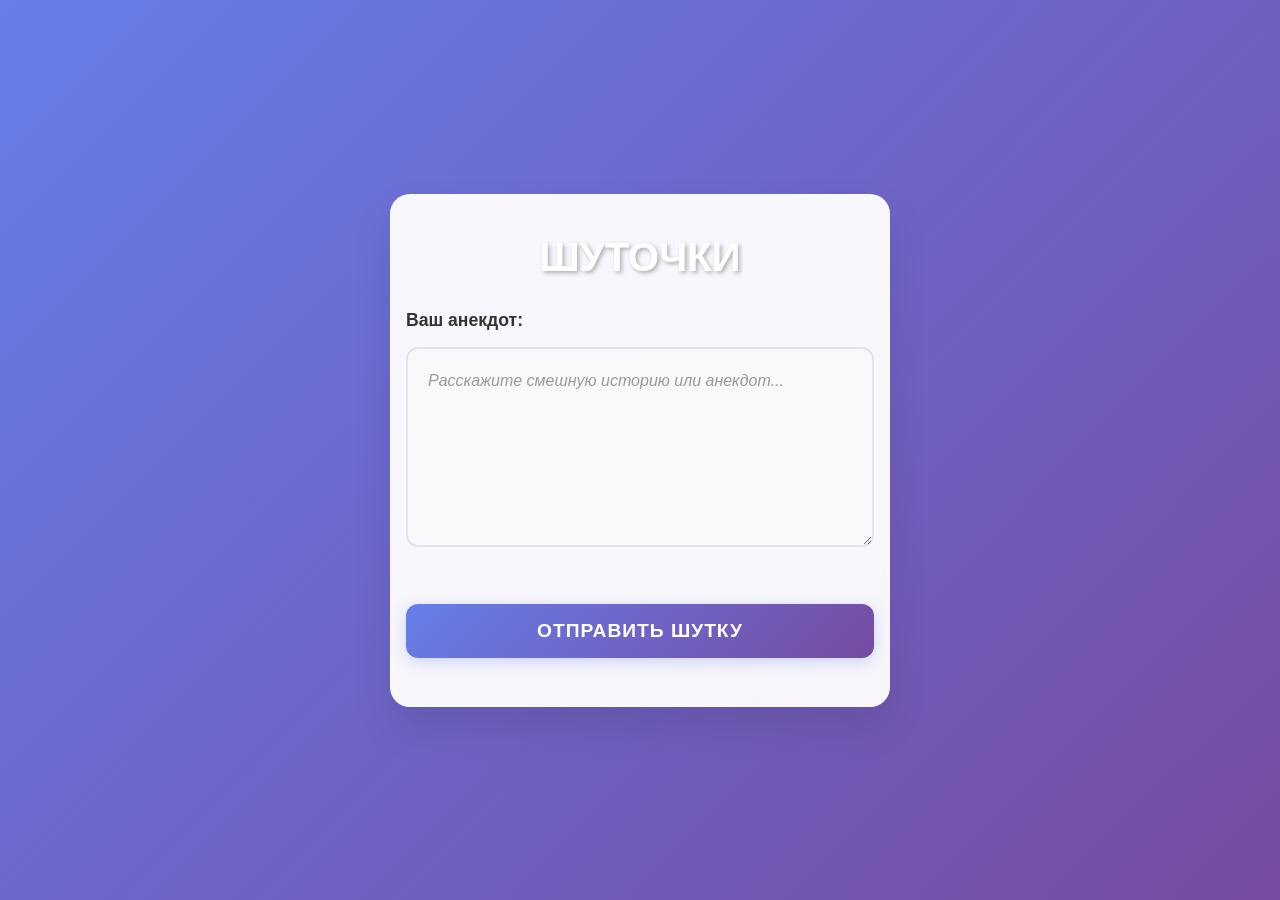
<file: Index.html>
<!DOCTYPE html>
<html lang="ru">
<head>
    <link rel="stylesheet" href="style.css">
    <meta charset="UTF-8">
    <meta name="viewport" content="width=device-width, initial-scale=1.0, viewport-fit=cover">
    <title>ШУТОЧКИ</title>
    <style>
        * {
            margin: 0;
            padding: 0;
            box-sizing: border-box;
        }
        
        html, body {
            width: 100%;
            height: 100%;
            overflow-x: hidden;
            font-family: 'Arial', sans-serif;
        }
        
        .page {
            min-height: 100vh;
            background: linear-gradient(135deg, #667eea 0%, #764ba2 100%);
            color: white;
            display: flex;
            align-items: center;
            justify-content: center;
            padding: 20px;
            padding: 
                max(20px, env(safe-area-inset-top)) 
                max(20px, env(safe-area-inset-right)) 
                max(20px, env(safe-area-inset-bottom)) 
                max(20px, env(safe-area-inset-left));
        }

        .form-title {
            text-align: center;
            font-size: 2.5em;
            margin-bottom: 30px;
            text-shadow: 2px 2px 4px rgba(0,0,0,0.3);
            color: white;
        }
    </style>
</head>
<body>
    <div class="page">
        <div class="form-wrapper">
            <h1 class="form-title">ШУТОЧКИ</h1>
            <form action="https://formspree.io/f/mvgebrlb" method="POST">
                <div class="form-group">
                    <label for="message">Ваш анекдот:</label>
                    <textarea id="message" name="message" required placeholder="Расскажите смешную историю или анекдот..."></textarea>
                </div>
                
                <button type="submit">ОТПРАВИТЬ ШУТКУ</button>
            </form>
        </div>
    </div>
</body>
</html>
</file>
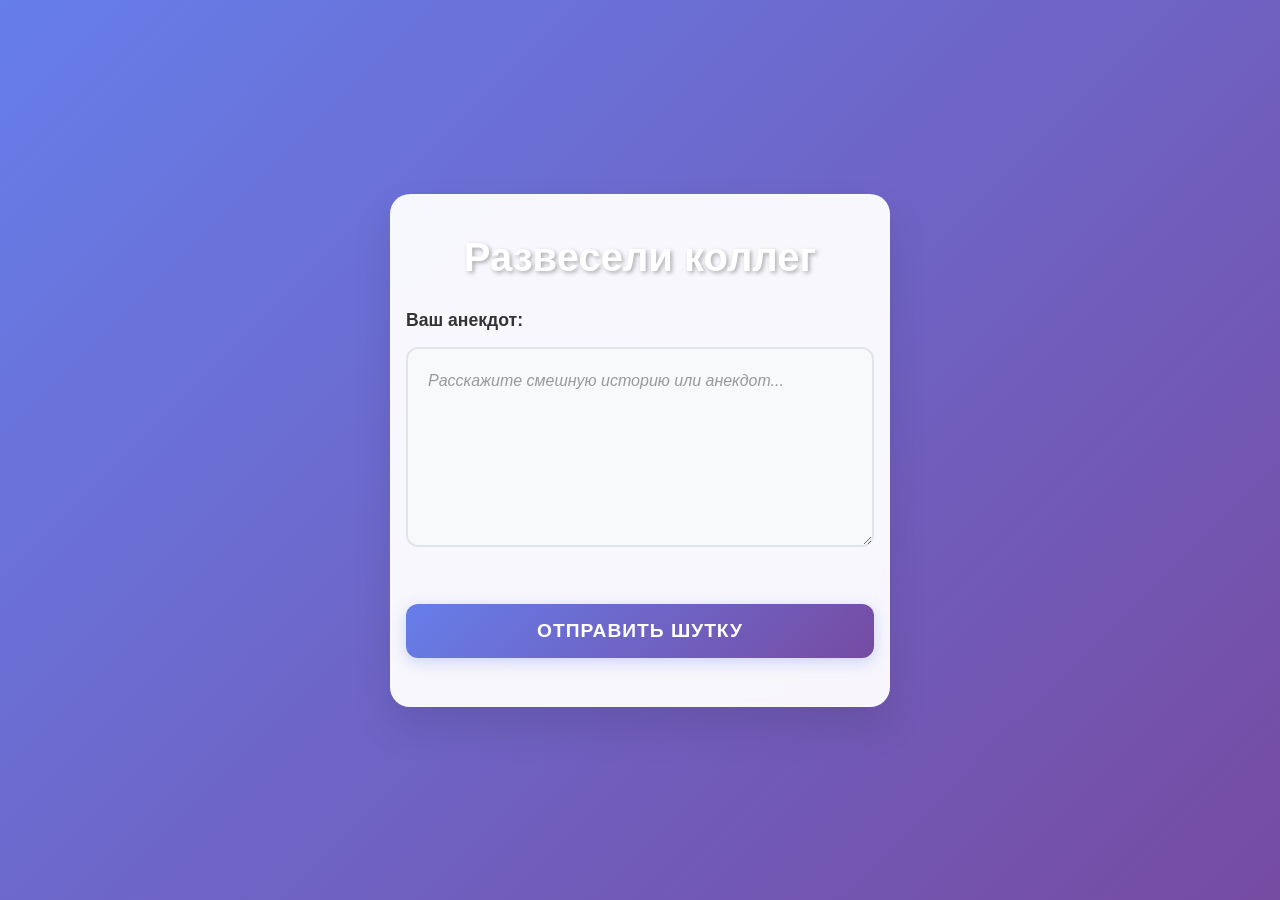
<file: index.html>
<!DOCTYPE html>
<html lang="ru">
<head>
    <link rel="stylesheet" href="style.css">
    <meta charset="UTF-8">
    <meta name="viewport" content="width=device-width, initial-scale=1.0, viewport-fit=cover">
    <title>Развесели коллег</title>
    <style>
        * {
            margin: 0;
            padding: 0;
            box-sizing: border-box;
        }
        
        html, body {
            width: 100%;
            height: 100%;
            overflow-x: hidden;
            font-family: 'Arial', sans-serif;
        }
        
        .page {
            min-height: 100vh;
            background: linear-gradient(135deg, #667eea 0%, #764ba2 100%);
            color: white;
            display: flex;
            align-items: center;
            justify-content: center;
            padding: 20px;
            padding: 
                max(20px, env(safe-area-inset-top)) 
                max(20px, env(safe-area-inset-right)) 
                max(20px, env(safe-area-inset-bottom)) 
                max(20px, env(safe-area-inset-left));
        }

        .form-title {
            text-align: center;
            font-size: 2.5em;
            margin-bottom: 30px;
            text-shadow: 2px 2px 4px rgba(0,0,0,0.3);
            color: white;
        }
    </style>
</head>
<body>
    <div class="page">
        <div class="form-wrapper">
            <h1 class="form-title">Развесели коллег</h1>
            <form action="https://formspree.io/f/mvgebrlb" method="POST">
                <div class="form-group">
                    <label for="message">Ваш анекдот:</label>
                    <textarea id="message" name="message" required placeholder="Расскажите смешную историю или анекдот..."></textarea>
                </div>
                
                <button type="submit">ОТПРАВИТЬ ШУТКУ</button>
            </form>
        </div>
    </div>
</body>
</html>
</file>
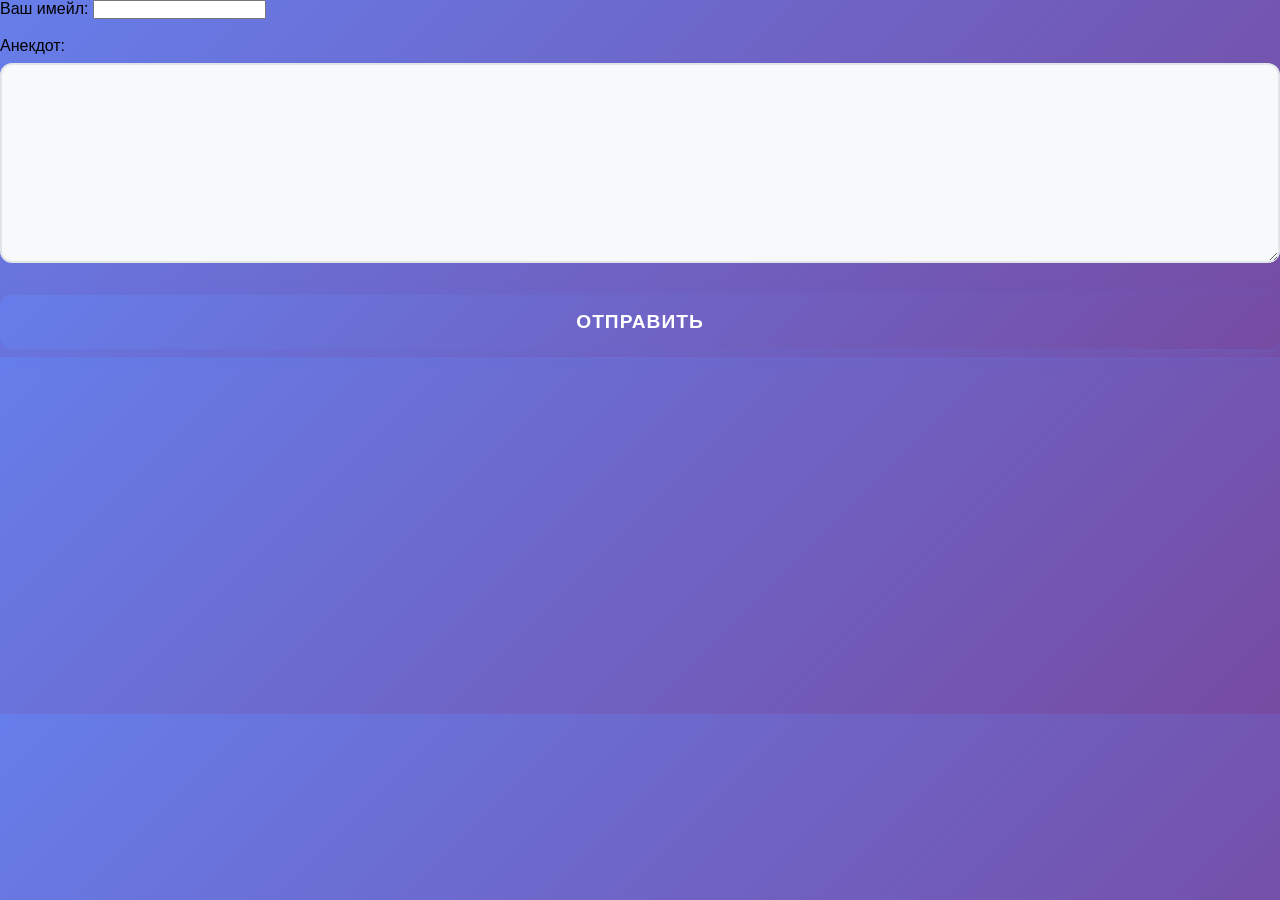
<file: index1.html>
<!-- modify this form HTML and place wherever you want your form -->
<!DOCTYPE html>
<html>
<head>
    <link rel="stylesheet" href="style.css">
  <meta charset="UTF-8">
    <meta name="viewport" content="width=device-width, initial-scale=1.0, maximum-scale=1.0, user-scalable=no">
    <title>ХИХАНЬКИ</title>
</head>
<body>
<form
  action="https://formspree.io/f/xeonbwag"
  method="POST"
>
  <label>
    Ваш имейл:
    <input type="email" name="email">
  </label>
<br><label></label>
  <br><label> Анекдот: 
    <textarea name="message"></textarea>
  </label>
  <!-- your other form fields go here -->
  <br><button type="submit">ОТПРАВИТЬ</button>
</form>
</body>
</html>
</file>
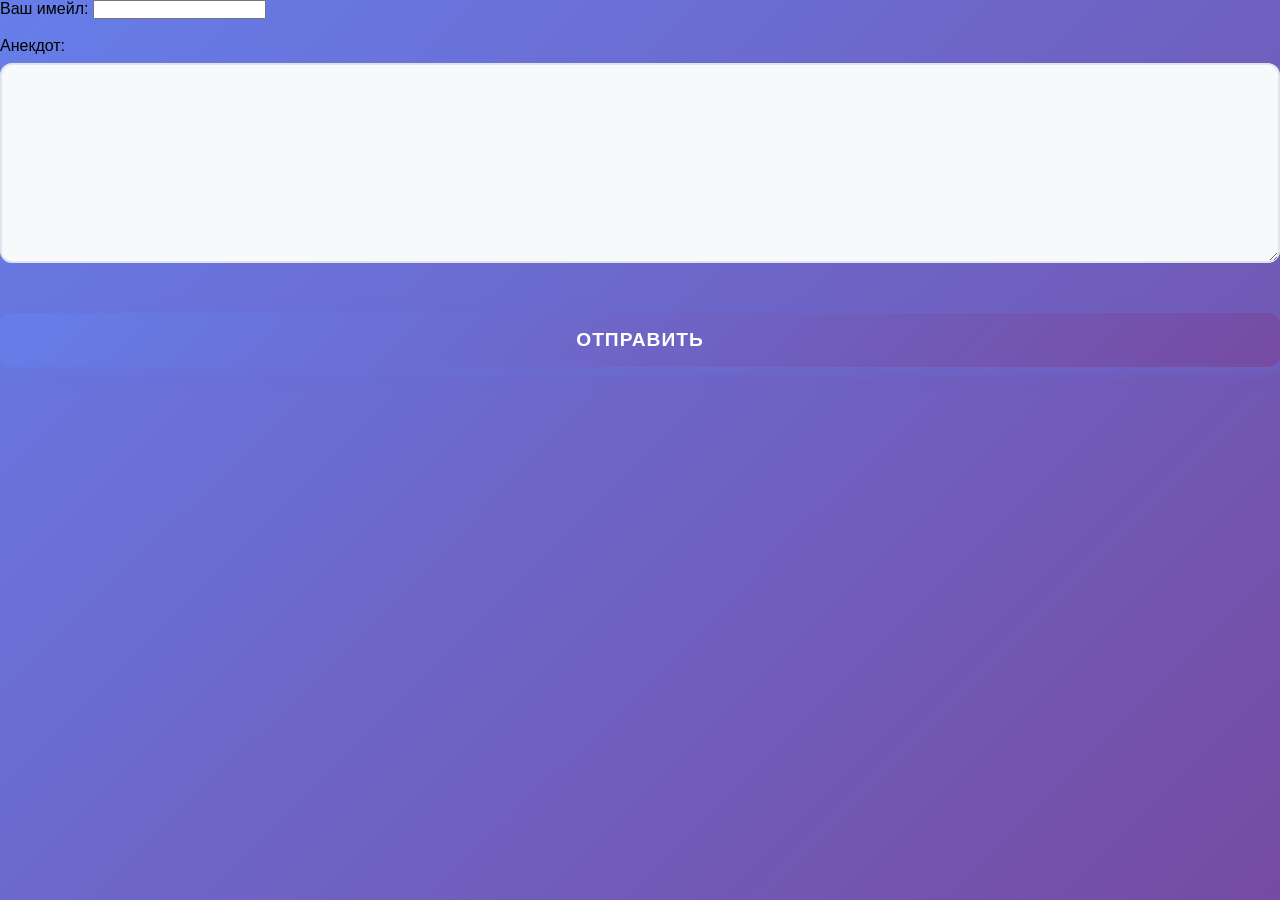
<file: index3.html>
<!DOCTYPE html>
<html lang="en">
<head>
<link rel="stylesheet" href="style.css">
    <meta charset="UTF-8">
    <meta name="viewport" content="width=device-width, initial-scale=1.0, viewport-fit=cover">
    <title>ШУТОЧКИ</title>
    <style>
        * {
            margin: 0;
            padding: 0;
            box-sizing: border-box;
        }
        
        html, body {
            width: 100%;
            height: 100%;
            overflow-x: hidden;
        }
        
        .page {
            min-height: 100vh;
            background: linear-gradient(135deg, #667eea 0%, #764ba2 100%);
            color: white;
            padding: 20px;
            padding: 
                max(20px, env(safe-area-inset-top)) 
                max(20px, env(safe-area-inset-right)) 
                max(20px, env(safe-area-inset-bottom)) 
                max(20px, env(safe-area-inset-left));
        }
    </style>
</head>
<body>
<form
  action="https://formspree.io/f/xeonbwag"
  method="POST"
>
  <label>
    Ваш имейл:
    <input type="email" name="email">
  </label>
<br><label></label>
  <br><label> Анекдот: 
    <textarea name="message"></textarea>
  </label>
  <!-- your other form fields go here -->
    <br><label></label>
  <br><button type="submit">ОТПРАВИТЬ</button>
</form>
</body>
</html>
</file>
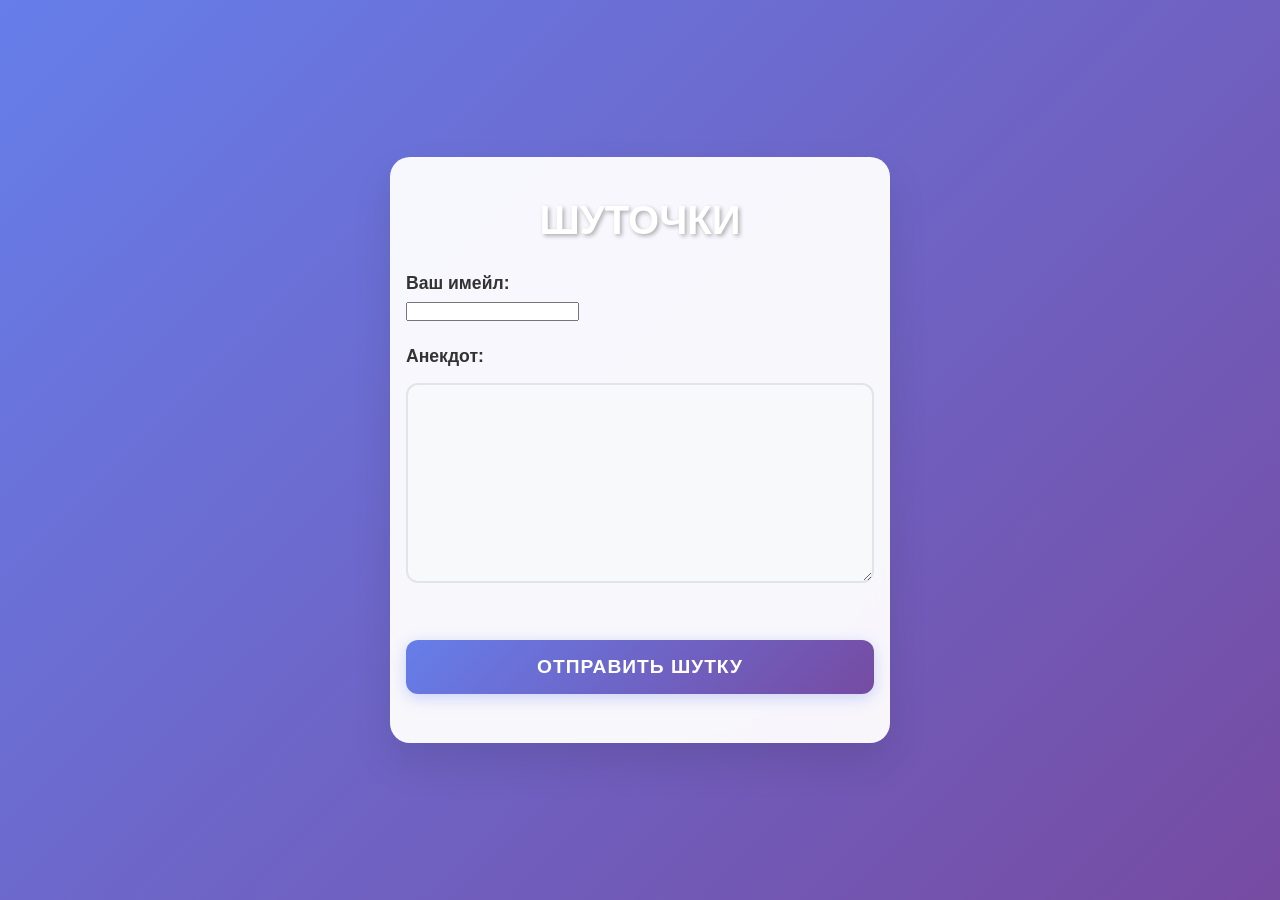
<file: index4.html>
<!DOCTYPE html>
<html lang="ru">
<head>
    <link rel="stylesheet" href="style.css">
    <meta charset="UTF-8">
    <meta name="viewport" content="width=device-width, initial-scale=1.0, viewport-fit=cover">
    <title>ШУТОЧКИ</title>
    <style>
        * {
            margin: 0;
            padding: 0;
            box-sizing: border-box;
        }
        
        html, body {
            width: 100%;
            height: 100%;
            overflow-x: hidden;
            font-family: 'Arial', sans-serif;
        }
        
        .page {
            min-height: 100vh;
            background: linear-gradient(135deg, #667eea 0%, #764ba2 100%);
            color: white;
            display: flex;
            align-items: center;
            justify-content: center;
            padding: 20px;
            padding: 
                max(20px, env(safe-area-inset-top)) 
                max(20px, env(safe-area-inset-right)) 
                max(20px, env(safe-area-inset-bottom)) 
                max(20px, env(safe-area-inset-left));
        }

        .form-title {
            text-align: center;
            font-size: 2.5em;
            margin-bottom: 30px;
            text-shadow: 2px 2px 4px rgba(0,0,0,0.3);
            color: white;
        }
    </style>
</head>
<body>
    <div class="page">
        <div class="form-wrapper">
            <h1 class="form-title">ШУТОЧКИ</h1>
            <form action="https://formspree.io/f/xeonbwag" method="POST">
                <div class="form-group">
                    <label for="email">Ваш имейл:</label>
                    <input type="email" id="email" name="email" required>
                </div>
                
                <div class="form-group">
                    <label for="message">Анекдот:</label>
                    <textarea id="message" name="message" required></textarea>
                </div>
                
                <button type="submit">ОТПРАВИТЬ ШУТКУ</button>
            </form>
        </div>
    </div>
</body>
</html>
</file>
<file: style.css>
/* Базовые стили */
* {
    margin: 0;
    padding: 0;
    box-sizing: border-box;
}

body {
    font-family: 'Segoe UI', Tahoma, Geneva, Verdana, sans-serif;
    background: linear-gradient(135deg, #667eea 0%, #764ba2 100%);
}

/* Контейнер формы */
.form-wrapper {
    background: rgba(255, 255, 255, 0.95);
    padding: 40px 30px;
    border-radius: 20px;
    box-shadow: 0 20px 40px rgba(0, 0, 0, 0.1);
    backdrop-filter: blur(10px);
    border: 1px solid rgba(255, 255, 255, 0.2);
    width: 100%;
    max-width: 500px;
    margin: 0 auto;
}

/* Группы формы */
.form-group {
    margin-bottom: 25px;
}

.form-group label {
    display: block;
    margin-bottom: 8px;
    color: #333;
    font-weight: 600;
    font-size: 1.1em;
}

/* Стили для текстового поля */
textarea {
    width: 100%;
    padding: 20px;
    margin: 8px 0;
    border: 2px solid #e1e5e9;
    border-radius: 12px;
    box-sizing: border-box;
    font-size: 16px;
    font-family: inherit;
    transition: all 0.3s ease;
    background: #f8f9fa;
    resize: vertical;
    min-height: 200px;
    line-height: 1.5;
}

textarea:focus {
    outline: none;
    border-color: #667eea;
    background: white;
    box-shadow: 0 0 0 3px rgba(102, 126, 234, 0.1);
    transform: translateY(-2px);
}

textarea::placeholder {
    color: #999;
    font-style: italic;
}

/* Стили для кнопки */
button {
    background: linear-gradient(135deg, #667eea 0%, #764ba2 100%);
    color: white;
    padding: 16px 32px;
    margin: 20px 0 8px 0;
    border: none;
    border-radius: 12px;
    cursor: pointer;
    width: 100%;
    font-size: 1.2em;
    font-weight: 600;
    text-transform: uppercase;
    letter-spacing: 1px;
    transition: all 0.3s ease;
    box-shadow: 0 4px 15px rgba(102, 126, 234, 0.3);
}

/* Эффект при наведении на кнопку */
button:hover {
    transform: translateY(-3px);
    box-shadow: 0 8px 25px rgba(102, 126, 234, 0.4);
    opacity: 0.95;
}

button:active {
    transform: translateY(-1px);
}

/* Анимации */
@keyframes fadeInUp {
    from {
        opacity: 0;
        transform: translateY(30px);
    }
    to {
        opacity: 1;
        transform: translateY(0);
    }
}

.form-wrapper {
    animation: fadeInUp 0.6s ease-out;
}

/* Адаптация для мобильных устройств */
@media screen and (max-width: 768px) {
    .form-wrapper {
        padding: 30px 20px;
        margin: 20px;
        border-radius: 15px;
    }
    
    .form-title {
        font-size: 2em;
        margin-bottom: 20px;
    }
    
    textarea {
        padding: 15px;
        font-size: 16px;
        min-height: 150px;
    }
    
    button {
        padding: 14px 20px;
        font-size: 1.1em;
    }
}

@media screen and (max-width: 480px) {
    .form-wrapper {
        padding: 25px 15px;
        margin: 10px;
    }
    
    .form-title {
        font-size: 1.8em;
    }
    
    .form-group label {
        font-size: 1em;
    }
    
    textarea {
        min-height: 120px;
    }
}

/* Специфичные стили для безопасных зон на iOS */
@supports(padding: max(0px)) {
    .form-wrapper {
        padding-left: max(15px, env(safe-area-inset-left));
        padding-right: max(15px, env(safe-area-inset-right));
    }
}
</file>
